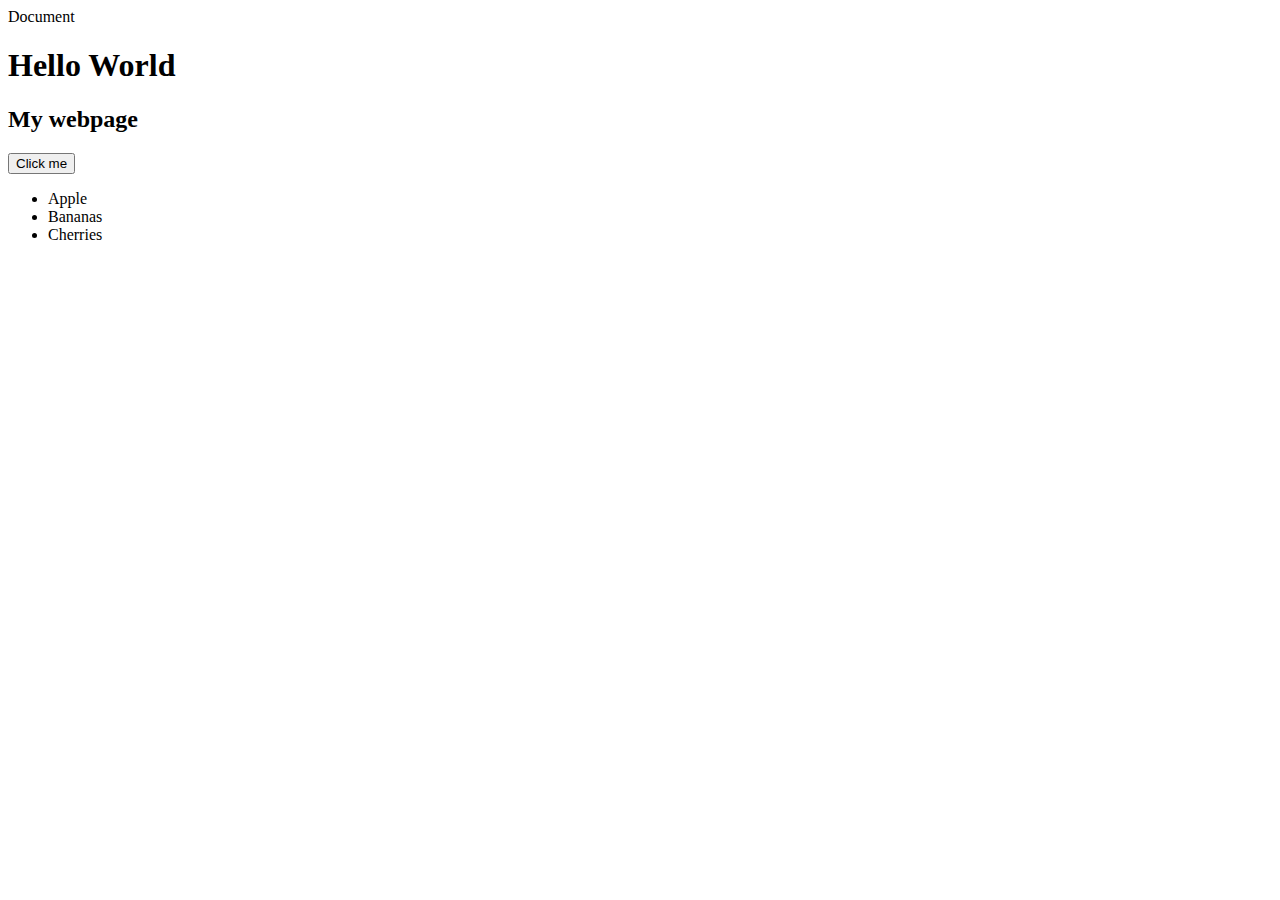
<file: 01-basics-of-dom/index.html>
<!DOCTYPE html>
<html lang="en">
<head>
    <meta charset="UTF-8">
    <meta http-equiv="X-UA-Compatible" content="IE=edge">
    <meta name="viewport" content="width=device-width, initial-scale=1.0"
    <title>Document</title>
</head>
<body>
    <h1 id="title">Hello World</h1>
    <h2 id="subtitle">My webpage</h2>
    <button id="my-button">Click me</button>
    <ul>
        <li class="fruit">
            Apple
        </li>
        <li>
            Bananas
        </li>
        <li class="fruit">
            Cherries
        </li>
    </ul>

    <!-- Include the script last the closing body tag -->
    <script src="script.js"></script>
</body>
</html>
</file>
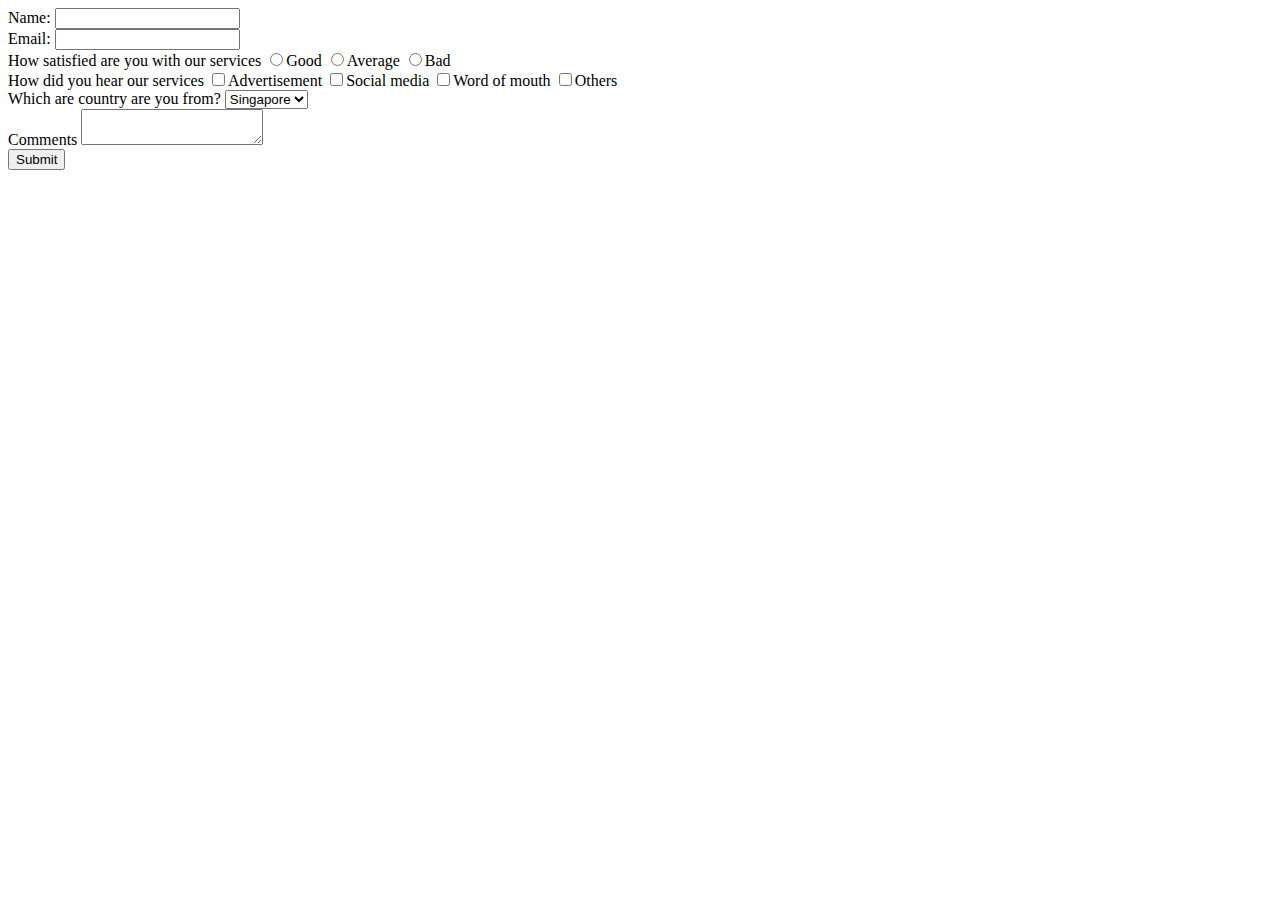
<file: 02-forms/index.html>
<!DOCTYPE html>
<html lang="en">
<head>
    <meta charset="UTF-8">
    <meta http-equiv="X-UA-Compatible" content="IE=edge">
    <meta name="viewport" content="width=device-width, initial-scale=1.0">
    <title>Document</title>
</head>
<body>
    <div>
        <label for="name">Name:</label>
        <input type="text" id="name" />
    </div>
    <div>
        <label>Email:</label>   
        <input type="text" id="email"/>
    </div>
    <div>
        <label>How satisfied are you with our services</label>
        <input name="services" class="services" value="good" type="radio"/><label>Good</label>
        <input name="services" class="services" value="average" type="radio"/><label>Average</label>
        <input name="services" class="services" value="bad" type="radio"/><label>Bad</label>
    </div>
    <div>
        <label>How did you hear our services</label>
        <input name="hear-about" class="hear-about" type="checkbox" value="advert"/><label>Advertisement</label>
        <input name="hear-about" class="hear-about" type="checkbox" value="social-media"/><label>Social media</label>
        <input name="hear-about" class="hear-about" type="checkbox" value="word-of-mouth"/><label>Word of mouth</label>
        <input name="hear-about" class="hear-about" type="checkbox" value="others"/><label>Others</label>
    </div>
    <div>
        <label>Which are country are you from?</label>
        <select id="country">
            <option value="sg">Singapore</option>
            <option value="my">Malaysia</option>
            <option value="th">Thailand</option>
        </select>
    </div>
    <div>
        <label>Comments</label>
        <textarea id="comments"></textarea>
    </div>
    <button id="btnSubmit">Submit</button>
    <script src="script.js"></script>
</body>
</html>
</file>
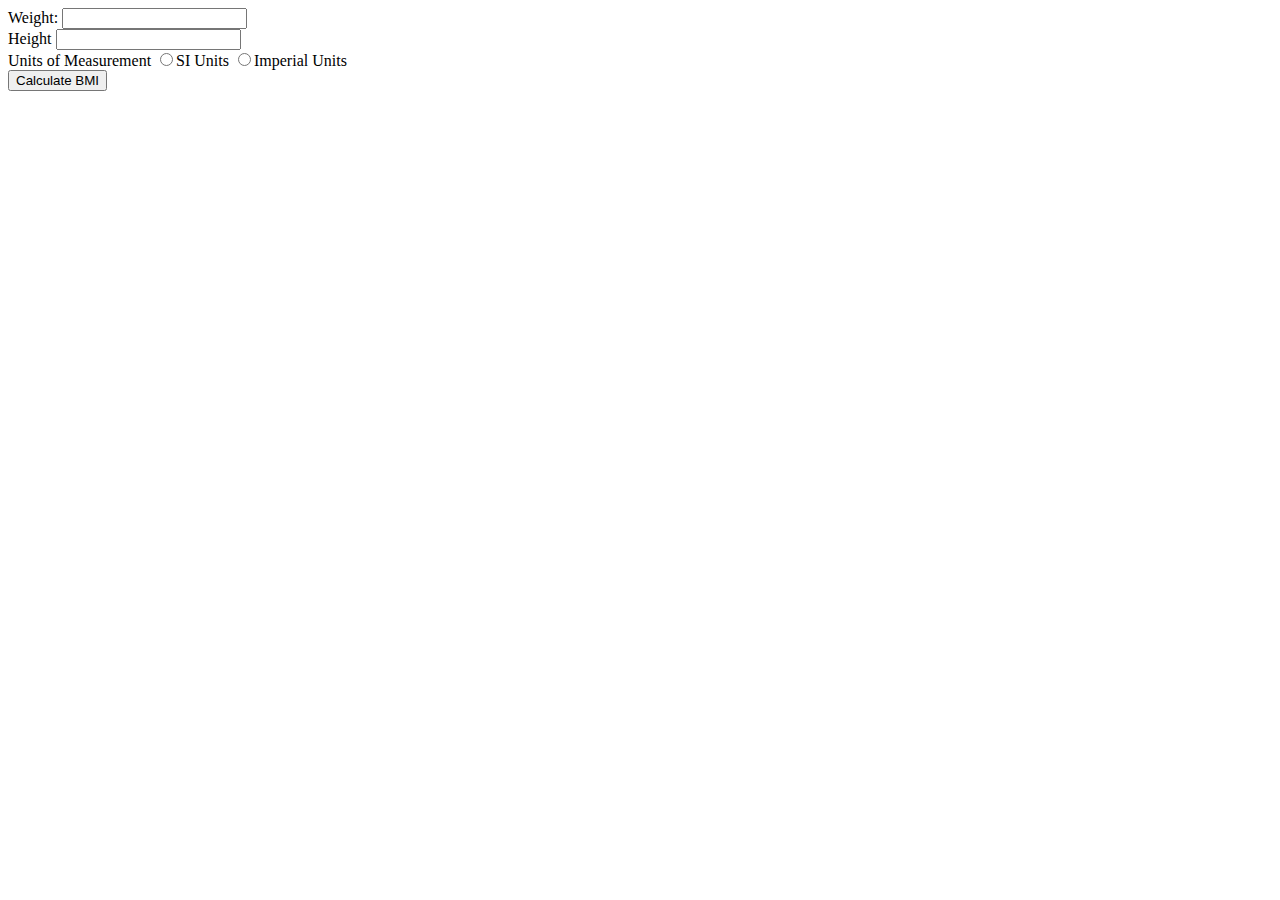
<file: 03-forms-revision/index.html>
<!DOCTYPE html>
<html lang="en">
<head>
    <meta charset="UTF-8">
    <meta http-equiv="X-UA-Compatible" content="IE=edge">
    <meta name="viewport" content="width=device-width, initial-scale=1.0">
    <title>Document</title>
    <link rel="stylesheet" href="styles.css">
</head>
<body>
    <!-- Don't use the <form> tag we don't intend to submit the form
        a web server -->
    <div>
        <div>
            <label>Weight:</label>
            <input type="number" id="weight" />
        </div>
        <div>
            <label>Height</label>
            <input type="number" id="height" />
        </div>
        <div>
            <label>Units of Measurement</label>
            <input type="radio" value="si" name="units" class="units"/><label>SI Units</label>
            <input type="radio" value="imperial" name="units" class="units"/><label>Imperial Units</label>

        </div>
        <button id="btnCalculate">Calculate BMI</button>
    </div>
    <div id="resultsDiv" style="display:none">Your BMI is <span id="results"></span></div>
    <script src="script.js"></script>
</body>
</html>
</file>
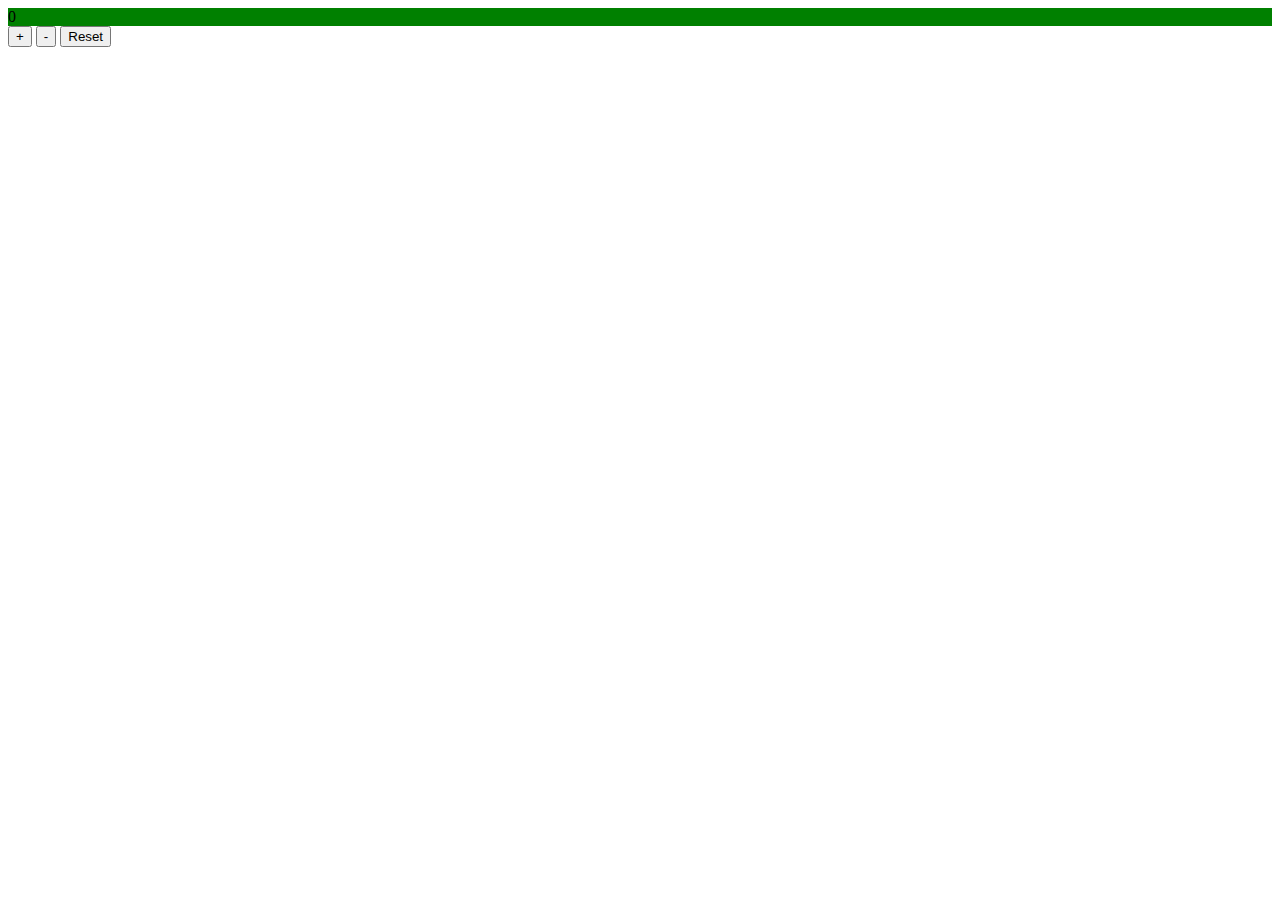
<file: s01-counter/index.html>
<!DOCTYPE html>
<html lang="en">
<head>
    <meta charset="UTF-8">
    <meta http-equiv="X-UA-Compatible" content="IE=edge">
    <meta name="viewport" content="width=device-width, initial-scale=1.0">
    <title>Document</title>
</head>
<body>
    <div id="box">
        0
    </div>
    <button id="btnIncrement">+</button>
    <button id="btnDecrement">-</button>
    <button id="btnReset">Reset</button>
    <!-- <script src="script.js"></script> -->
    <script src="alternate.js"></script>
</body>
</html>
</file>
<file: 03-forms-revision/styles.css>
/* select any element with the class `units`
which has been checked by the users */
.units:checked {
    border: none;
    outline: 2px solid deeppink;
}
</file>
